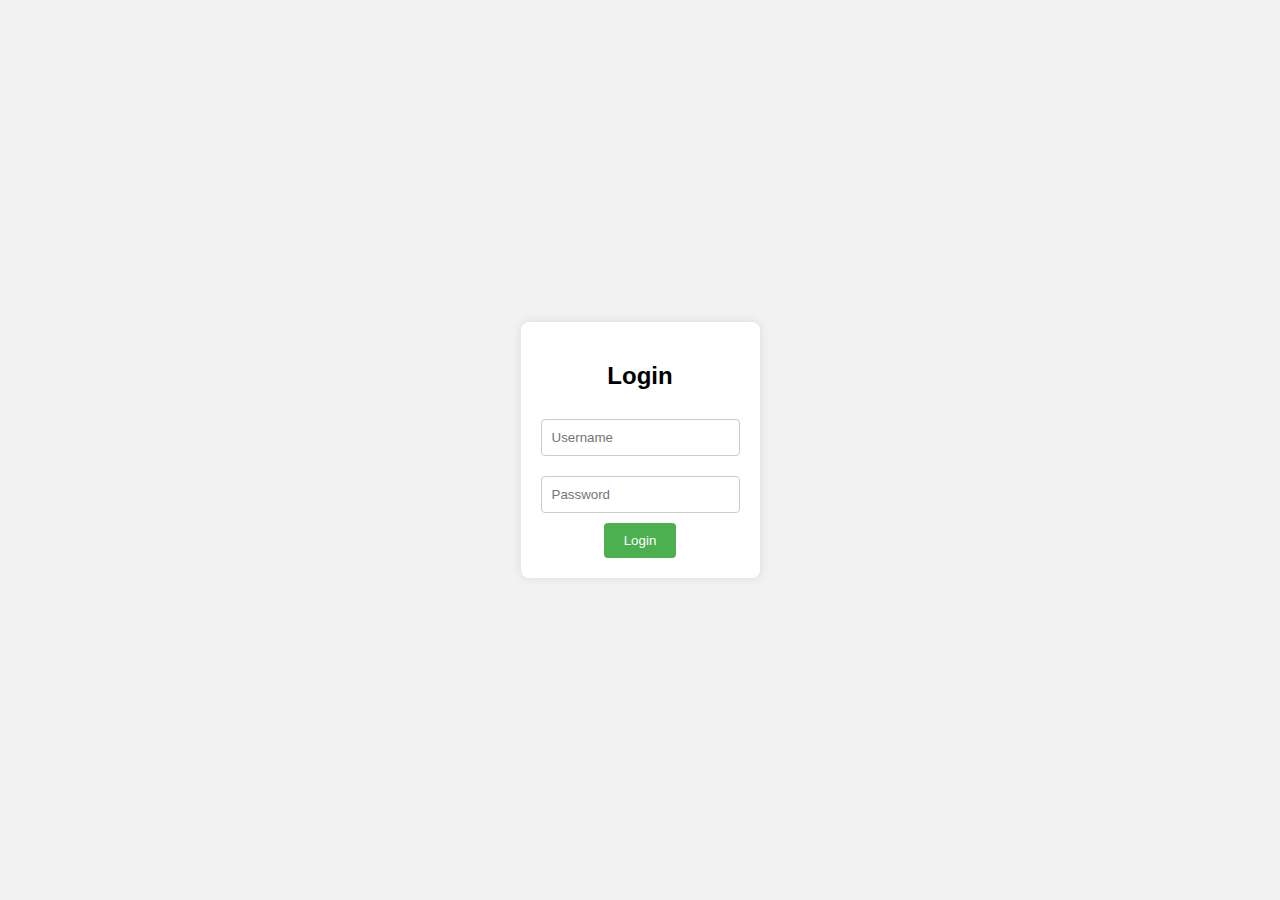
<file: index.html>
<!DOCTYPE html>
<html lang="en">
<head>
    <meta charset="UTF-8">
    <meta name="viewport" content="width=device-width, initial-scale=1.0">
    <title>Login Page</title>
    <link rel="stylesheet" type="text/css" href="styles.css">
</head>
<body>
    <div id="loginForm">
        <h2>Login</h2>
        <input type="text" id="username" placeholder="Username"><br>
        <input type="password" id="password" placeholder="Password"><br>
        <button id="loginButton">Login</button>
    </div>
    <script src="data.js"></script>
    <script src="login.js"></script>
</body>
</html>
</file>
<file: styles.css>
html {
  height: 100%;
}
body {
  font-family: Arial, sans-serif;
  margin: 0;
  padding: 0;
  display: flex;
  justify-content: center;
  align-items: center;
  height: 100vh;
  background-color: #f2f2f2;
}

#loginForm {
  background-color: #fff;
  padding: 20px;
  border-radius: 8px;
  box-shadow: 0 0 10px rgba(0, 0, 0, 0.1);
  text-align: center;
}

input[type="text"],
input[type="password"] {
  width: 100%;
  padding: 10px;
  margin: 10px 0;
  border: 1px solid #ccc;
  border-radius: 4px;
  box-sizing: border-box;
}

button {
  background-color: #4caf50;
  color: white;
  padding: 10px 20px;
  border: none;
  border-radius: 4px;
  cursor: pointer;
}

button:hover {
  background-color: #45a049;
}

.green-outline {
  border: 2px solid #4caf50 !important;
}

.red-outline {
  border: 2px solid #ff6347 !important;
}

.card {
  display: flex;
  gap: 20px;
  margin-top: 20px;
}

.card-content {
  flex: 1;
  padding: 20px;
  background-color: #f7f7f7;
  border-radius: 10px;
  box-shadow: 0 4px 8px 0 rgba(0,0,0,0.2);
}

.graph-container {
  width: 100%;
  margin-top: 20px;
}

canvas {
  width: 100%;
}

.city-list {
  list-style-type: none;
  padding: 0;
}

.city-list-item {
  display: flex;
  justify-content: space-between;
  align-items: center;
  cursor: pointer;
  padding: 10px;
  background-color: #fff;
  border: 1px solid #ddd;
  border-radius: 5px;
  margin-bottom: 5px;
}

.city-list-item:hover {
  background-color: #f0f0f0;
}


.navbar {
  background-color: #333;
  color: white;
  padding: 10px 20px;
  position: fixed; /* Add this line */
  top: 0; /* Add this line */
  width: 100%; /* Add this line */
  z-index: 1000; /* Add this line */
}

.navbar-content {
  display: flex;
  justify-content: space-between;
  align-items: center;
  max-width: 1200px; /* Add this line to limit width */
  margin: 0 auto; /* Add this line to center */
}

.navbar-menu {
  list-style-type: none;
  margin: 0;
  padding: 0;
}

.navbar-menu li {
  display: inline-block;
  margin-right: 20px;
}

.navbar-menu li a {
  text-decoration: none;
  color: white;
}

.profile img {
  width: 30px;
  height: 30px;
  border-radius: 50%;
}


.slider {
  display: flex;
  overflow-x: auto;
  scroll-snap-type: x mandatory;
  -webkit-overflow-scrolling: touch;
}

.slider img {
  flex: 0 0 auto;
  width: 100%;
  scroll-snap-align: start;
  cursor: pointer;
  display: none;
}

.slider img.active {
  display: block;
}

.slider-container {
  position: relative;
}

.prev, .next {
  cursor: pointer;
  position: absolute;
  top: 50%;
  width: auto;
  padding: 16px;
  margin-top: -22px;
  color: white;
  font-weight: bold;
  font-size: 18px;
  transition: 0.6s ease;
  border-radius: 0 3px 3px 0;
  user-select: none;
  background-color: rgba(0,0,0,0.5);
}

.next {
  right: 0;
  border-radius: 3px 0 0 3px;
}

.prev:hover, .next:hover {
  background-color: rgba(0,0,0,0.8);
}
</file>
